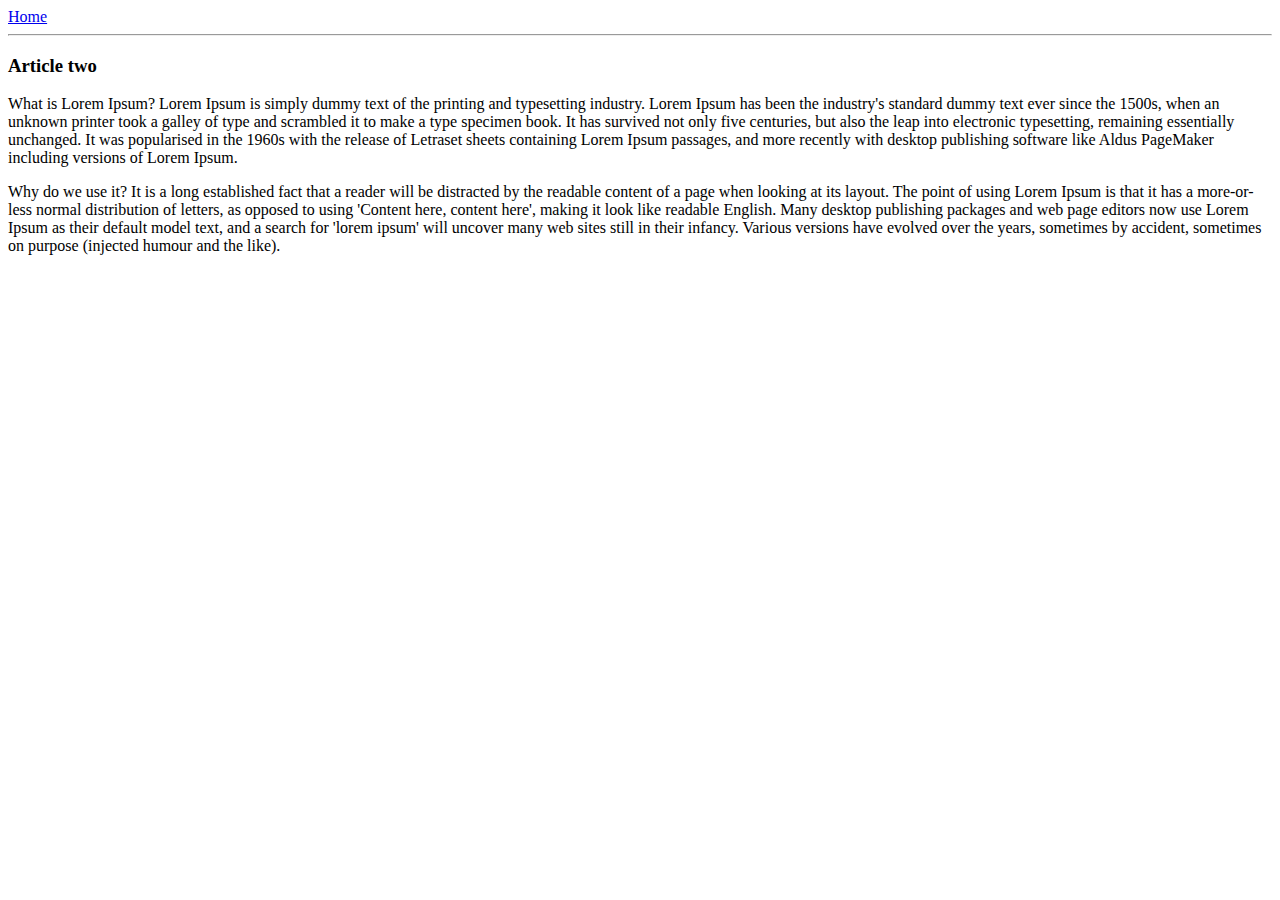
<file: ui/abc.html>
<html>
    <head>
        <title>Article two</title>
<meta name="viewport" content="width=device-width, initial-scale=1.0">

    </head>
    <body>
        <div>
            <a href="http://gaganmishr17.imad.hasura-app.io">Home</a>
        </div>
        <hr/>
        <h3>Article two</h3>
        <div>
            <p> What is Lorem Ipsum?
Lorem Ipsum is simply dummy text of the printing and typesetting industry. Lorem Ipsum has been the industry's standard dummy text ever since the 1500s, when an unknown printer took a galley of type and scrambled it to make a type specimen book. It has survived not only five centuries, but also the leap into electronic typesetting, remaining essentially unchanged. It was popularised in the 1960s with the release of Letraset sheets containing Lorem Ipsum passages, and more recently with desktop publishing software like Aldus PageMaker including versions of Lorem Ipsum.
    </p>
    <p>
Why do we use it?
It is a long established fact that a reader will be distracted by the readable content of a page when looking at its layout. The point of using Lorem Ipsum is that it has a more-or-less normal distribution of letters, as opposed to using 'Content here, content here', making it look like readable English. Many desktop publishing packages and web page editors now use Lorem Ipsum as their default model text, and a search for 'lorem ipsum' will uncover many web sites still in their infancy. Various versions have evolved over the years, sometimes by accident, sometimes on purpose (injected humour and the like).</p>

        </div>
    </body>
</html>
</file>
